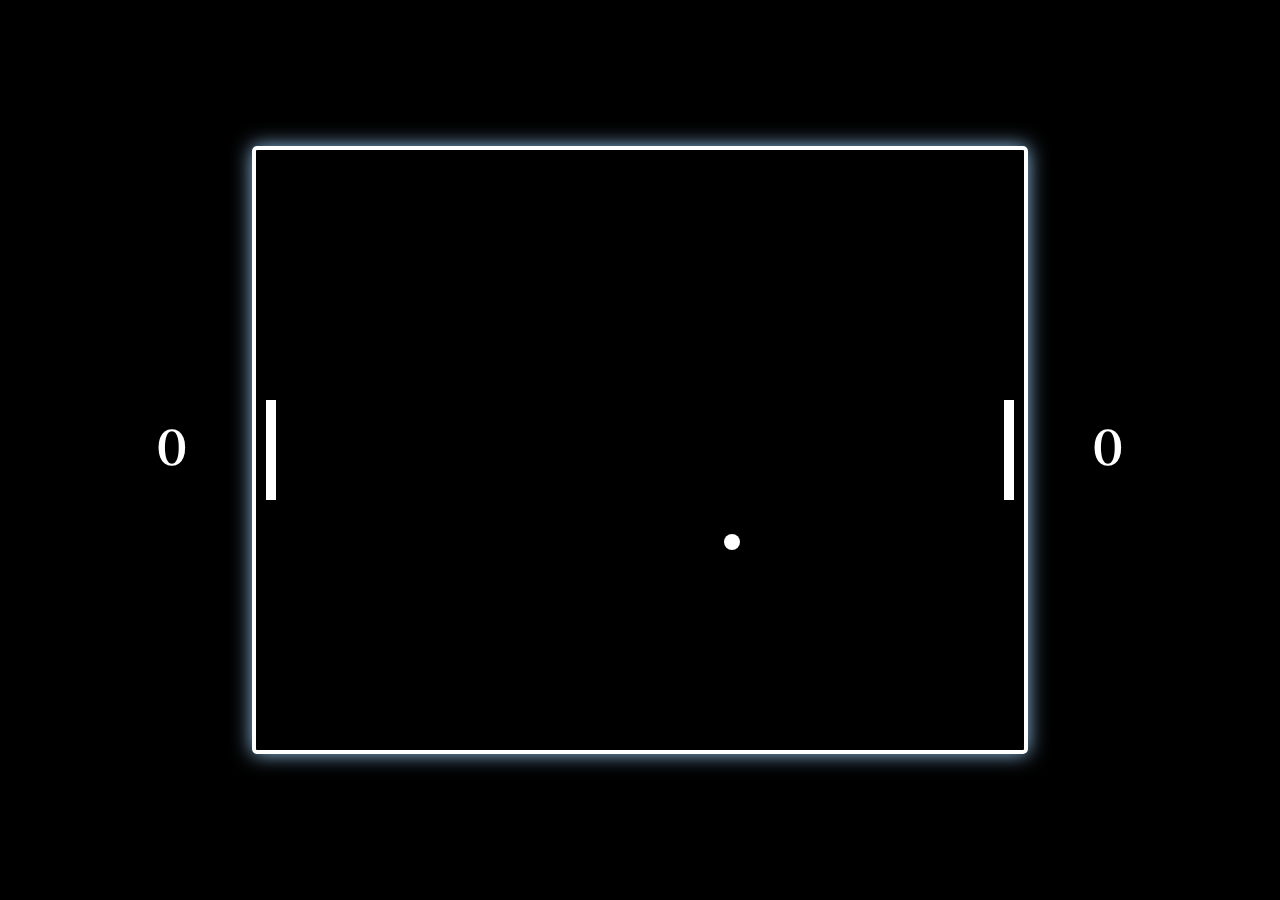
<file: game.html>
<!DOCTYPE html>
<html lang="en">

<head>
    <meta charset="UTF-8">
    <meta http-equiv="X-UA-Compatible" content="IE=edge">
    <meta name="viewport" content="width=device-width, initial-scale=1.0">
    <title>Ping Pong</title>
    <link href="./style.css" rel="stylesheet" />
</head>

<body>

    <noscript>Your browser does not support JavaScript!</noscript>

    <div class="canvas-container">
        <p class="left">0</p>
        <div class="wrapper">
            <canvas id="container"></canvas>
        </div>
        <p class="right">0</p>
    </div>

    <div class="small-device">
        <p>This game is currently not supported in mobile.</p>
    </div>

    <script src="./script.js"></script>
</body>

</html>
</file>
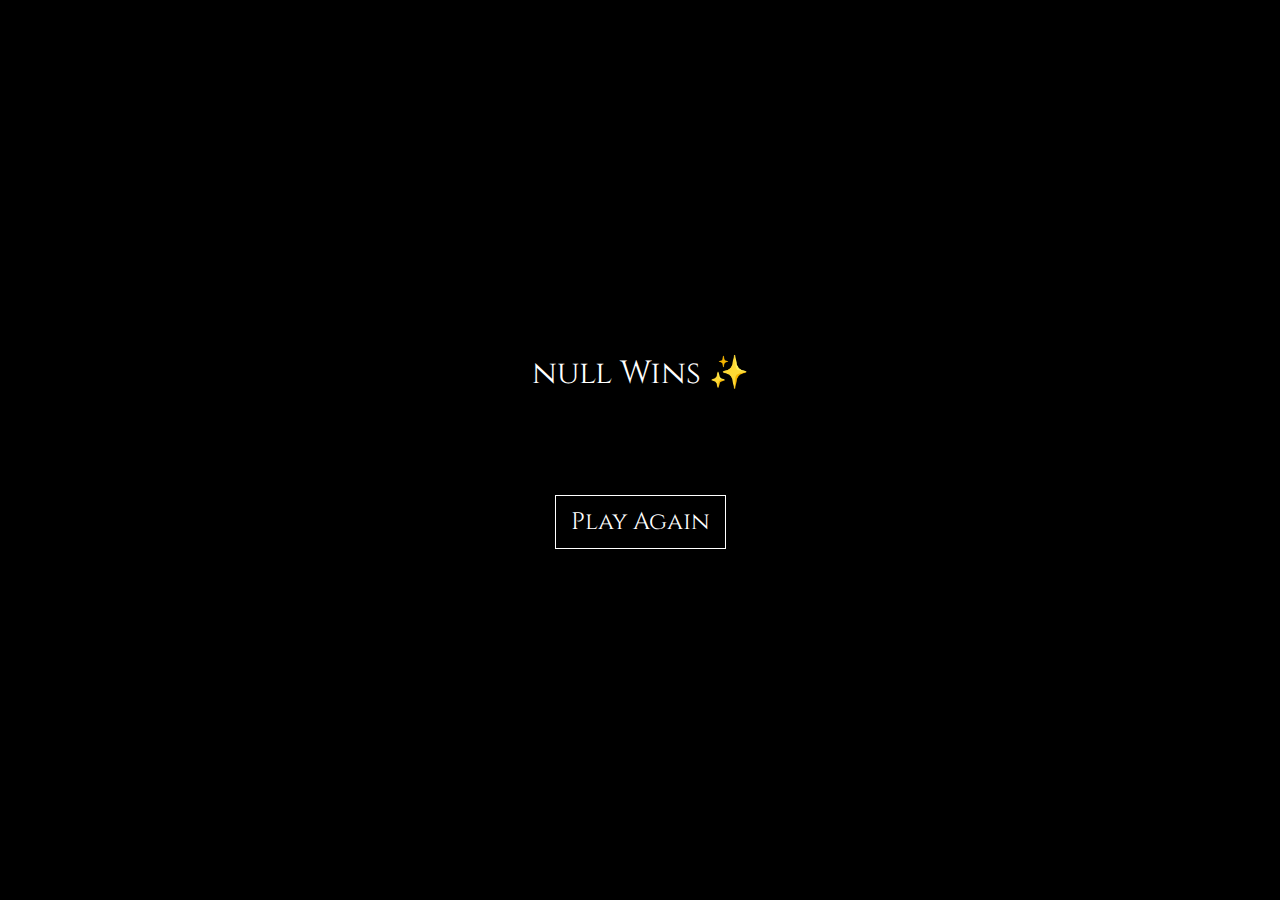
<file: winner.html>
<!DOCTYPE html>
<html lang="en">
<head>
    <meta charset="UTF-8">
    <meta http-equiv="X-UA-Compatible" content="IE=edge">
    <meta name="viewport" content="width=device-width, initial-scale=1.0">
    <title>Winner</title>
    <script>
        function newLocation() {
            sessionStorage.setItem("winner", "None");
            window.location.href="game.html";
        }
    </script>
    <style>
        @import url('https://fonts.googleapis.com/css2?family=Cinzel:wght@400;500;600&display=swap');

        *{
            padding:0;
            margin: 0;
            box-sizing: border-box;
        }

        body{
            height: 100vh;
            width: 100%;
            display: flex;
            align-items: center;
            justify-content: center;
            flex-direction: column;
            background: black;
            color:white;
            font-family: 'Cinzel', serif;
        }

        .winner{
            font-size: 32px;
            margin-bottom: 100px;
        }

        button{
            font-family: 'Cinzel', serif;
            padding:10px 15px;
            font-size: 24px;
            background: black;
            border: 1px solid white;
            color: white;
            cursor: pointer;
        }
    </style>
</head>
<body>
    <p class="winner"></p>
    <button onclick="newLocation()">Play Again</button>
    <script>
        let winner = sessionStorage.getItem('winner');
        document.getElementsByClassName('winner')[0].textContent = winner + " Wins ✨"
    </script>
</body>
</html>
</file>
<file: style.css>
@import url('https://fonts.googleapis.com/css2?family=Cinzel:wght@400;500;600&display=swap');

*{
    margin:0;
    padding:0;
    box-sizing: border-box;
}

body{
    position: relative;
    background: black;
    overflow: hidden;
    font-family: 'Cinzel',serif;
}

.small-device{
    color:white;
    height: 100vh;
    width: 100%;
    display: flex;
    align-items: center;
    justify-content: center;
    padding: 10%;
    text-align: center;
    line-height: 140%;
    font-size: 16px;
}

.canvas-container{
    height: 100vh;
    width: 100%;
    position: relative;
    display: flex;
    align-items: center;
    justify-content: center;
}

.canvas-container p{
    font-size: 50px;
    font-weight: 600;
    color: white;
    min-width: 40px;
    text-align: center;
}

.canvas-container p:first-child{
    margin-right: 60px;
}

.canvas-container p:last-child{
    margin-left: 60px;
}


.canvas-container .wrapper{
    border: 4px solid white;
    border-radius: 5px;
    display: flex;
    align-items: center;
    justify-content: center;
    box-shadow: 0px 0px 20px #91c2eb;
}
</file>
